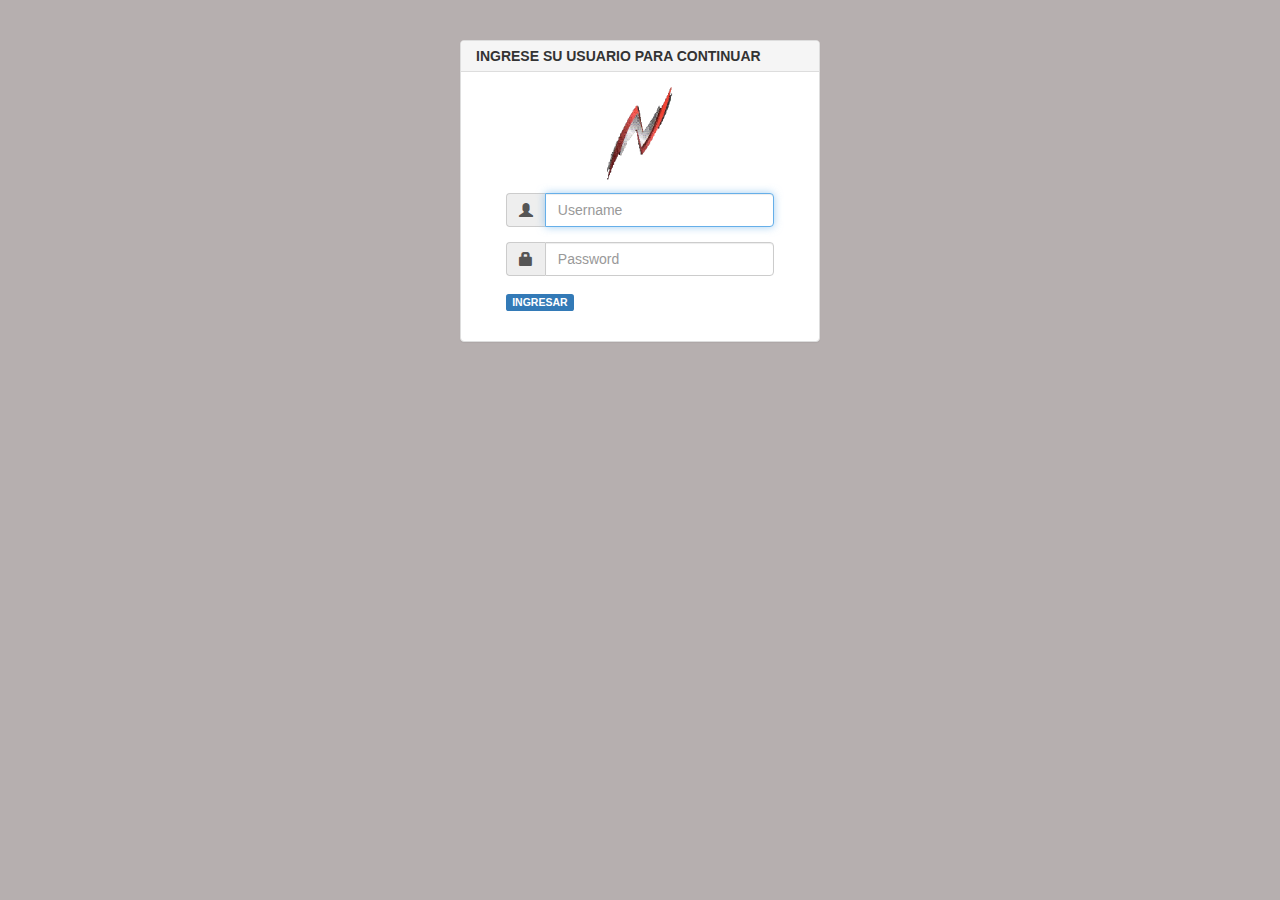
<file: web/login.html>
<!DOCTYPE html>
<html>
<head>
    <meta charset="utf-8">
    <title>Sign in Panel - Bootsnipp.com</title>
        <meta name="viewport" content="width=device-width, initial-scale=1">
    <link href="//netdna.bootstrapcdn.com/bootstrap/3.2.0/css/bootstrap.min.css" rel="stylesheet" id="bootstrap-css">
   <link rel="stylesheet" href="css/estilo_login.css">
    
    <script src="//code.jquery.com/jquery-1.10.2.min.js"></script>
    <script src="//netdna.bootstrapcdn.com/bootstrap/3.2.0/js/bootstrap.min.js"></script>
    <script type="text/javascript">
        window.alert = function(){};
        var defaultCSS = document.getElementById('bootstrap-css');
        function changeCSS(css){
            if(css) $('head > link').filter(':first').replaceWith('<link rel="stylesheet" href="'+ css +'" type="text/css" />'); 
            else $('head > link').filter(':first').replaceWith(defaultCSS); 
        }
        $( document ).ready(function() {
          var iframe_height = parseInt($('html').height()); 
          window.parent.postMessage( iframe_height, 'http://bootsnipp.com');
        });
    </script>
</head>
<body class="color">
<div class="container" style="margin-top:40px">
<div class="row">
<div class="col-sm-6 col-md-4 col-md-offset-4">
<div class="panel panel-default">
<div class="panel-heading">
        <strong> INGRESE SU USUARIO PARA CONTINUAR</strong>
</div>
<div class="panel-body">
<form role="form" action="#" method="POST">
<fieldset>
        <div class="row">
                <div class="center-block">
                        <img class="profile-img" src="recursos/img/1.1.png"> </div>
        </div>
        <div class="row">
                <div class="col-sm-12 col-md-10  col-md-offset-1 ">
                        <div class="form-group">
                                <div class="input-group">
                                        <span class="input-group-addon">
                                                <i class="glyphicon glyphicon-user"></i>
                                        </span> 
                                        <input class="form-control" placeholder="Username" name="loginname" type="text" autofocus>
                                </div>
                        </div>
                        <div class="form-group">
                                <div class="input-group">
                                        <span class="input-group-addon">
                                                <i class="glyphicon glyphicon-lock"></i>
                                        </span>
                                        <input class="form-control" placeholder="Password" name="password" type="password" value="">
                                </div>
                        </div>
                        <div class="form-group">
                            <a href="inicio.jsp"><span class="label label-primary">INGRESAR</span></a>
                        </div>
                </div>
        </div>
</fieldset>
</form>
</div>
</div>
</div>
</div>
</div>
	<script type="text/javascript">
	
	</script>
</body>
</html>
</file>
<file: web/css/estilo_login.css>
.panel-heading {
    padding: 5px 15px;
}

.panel-footer {
	padding: 1px 15px;
	color: #A0A0A0;
}

.profile-img {
	width: 70px;
	height: 96px;
	margin: 0 auto 10px;
	display: block;
	//-moz-border-radius: 50%;
	//-webkit-border-radius: 50%;
	//border-radius: 50%;
}
.color{
        //background: ;
        background-color: #B6AFAF;
}
</file>
